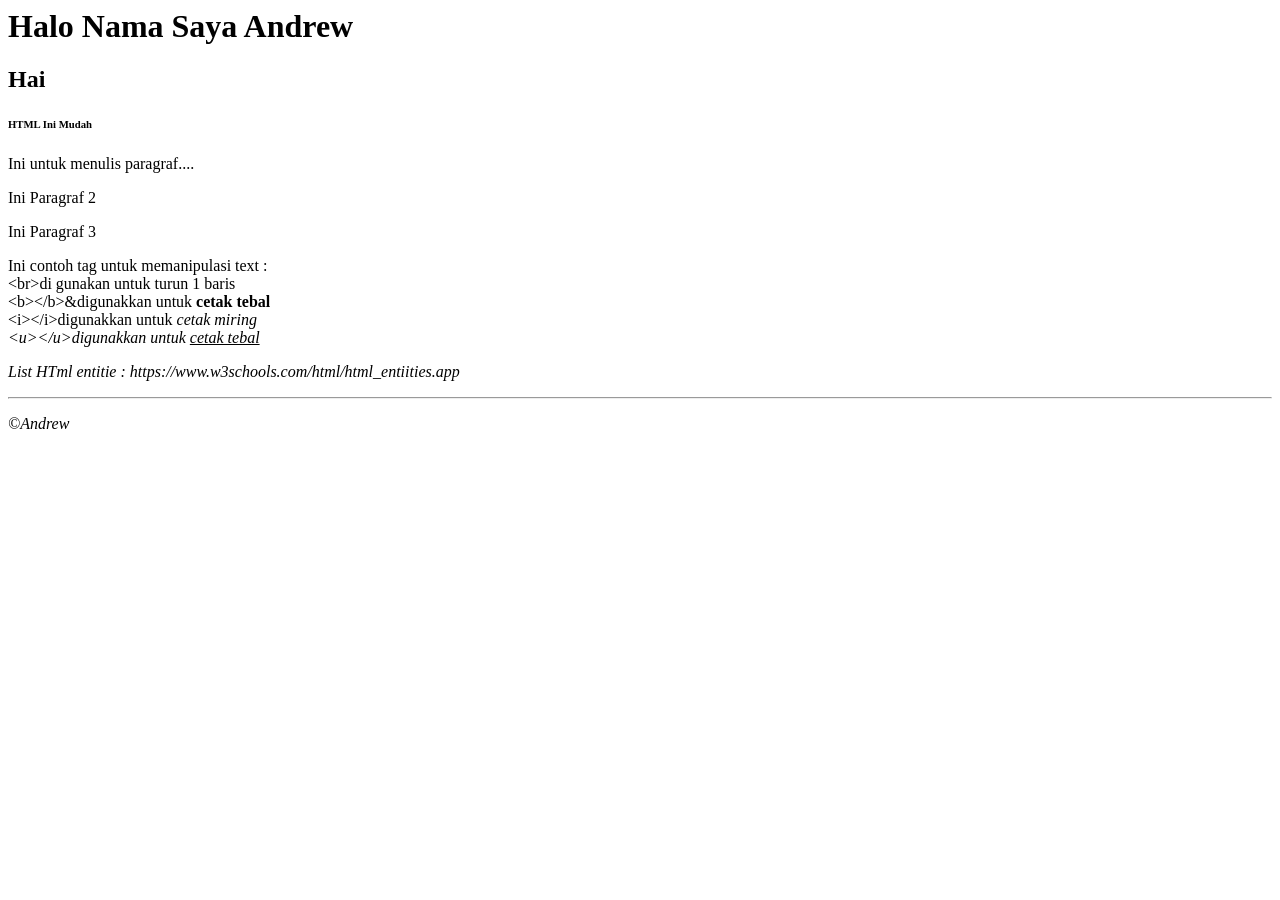
<file: pertemuan3/index.html>
<html>
    <head>
        <title>Belajar HTML Part1</title>
    <body>
        <h1>Halo Nama Saya Andrew</h1>
        <h2>Hai</h2>
        <h6>HTML Ini Mudah</h6>
        <p>Ini untuk menulis paragraf....</p>
        <p>Ini Paragraf 2</p>
        <p>Ini Paragraf 3</p>
        <p> Ini contoh tag untuk memanipulasi text :<br>
            &lt;br&gt;di gunakan untuk turun 1 baris<br>
            &lt;b&gt;&lt;/b&gt;&digunakkan untuk <b>cetak tebal</b><br>
            &lt;i&gt;&lt;/i&gt;digunakkan untuk <i>cetak miring</b><br>
            &lt;u&gt;&lt;/u&gt;digunakkan untuk <u>cetak tebal</u><br>





        </p>
        <p>List HTml entitie : https://www.w3schools.com/html/html_entiities.app</p>
        <hr>
        <p>&copy;Andrew</p>
    </body>

</head>    
</html>
</file>
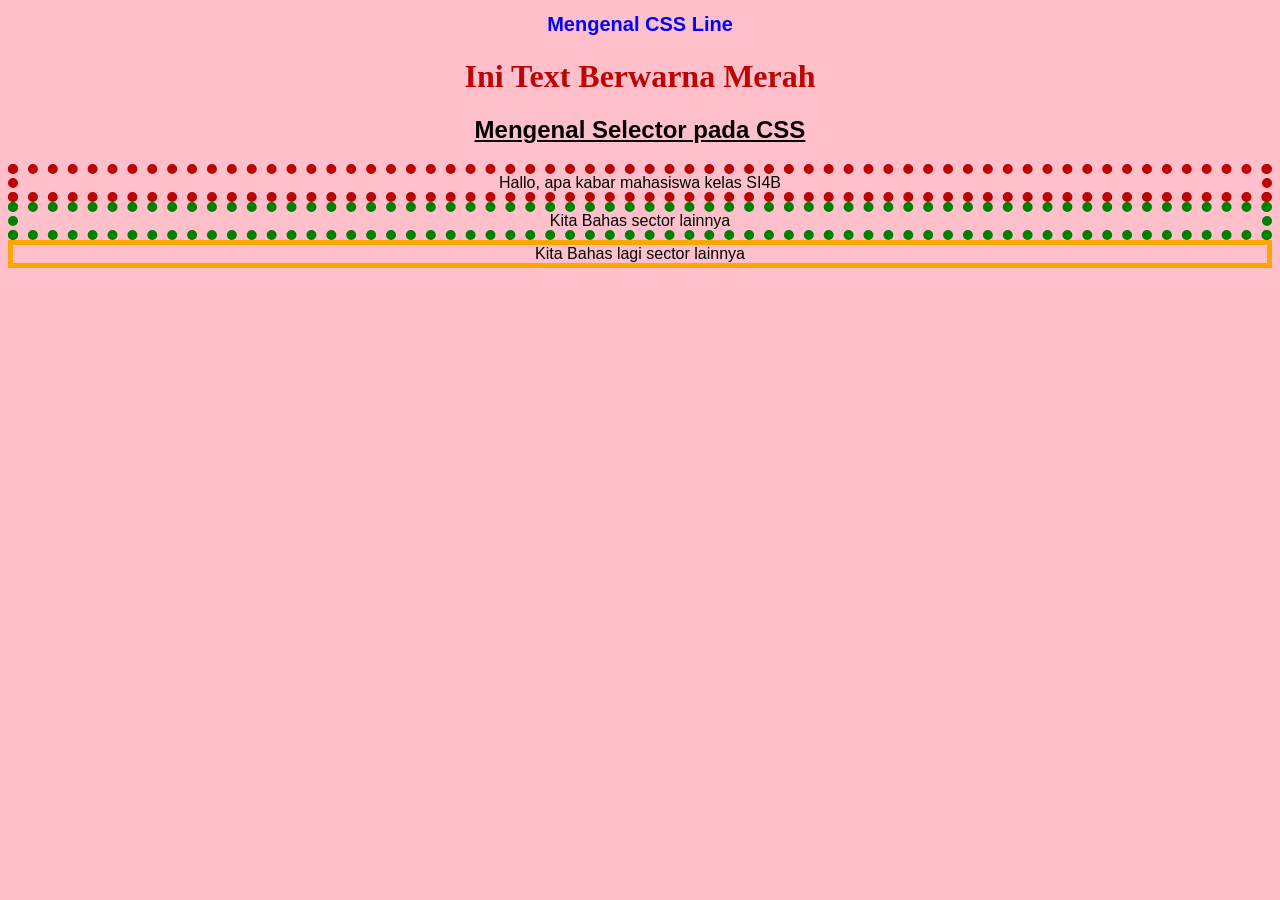
<file: Pertemuan5/index.html>
<!DOCTYPE html>
<html lang="en">
<head>
    <meta charset="UTF-8">
    <meta name="viewport" content="width=device-width, initial-scale=1.0">
    <title>CSS</title>
    <style>
        /* Ini Internal CSS */
        /* Selector Tag HTML */
        body{
            background-color: pink;
            text-align: center;
            font-family: 'Gill Sans', 'Gill Sans MT', Calibri, 'Trebuchet MS', sans-serif;
        }
        h2{
            text-decoration: underline;
        }
        div{
            border-width: 10px;
            border-style: dotted;
            border-color: #000;
        }
        /* Selector Class */
        .border-warna-merah{
            border-color: #bd0303;
        }
        .border-warna-biru{
            border-color: blue;
        }
        .border-warna-hijau{
            border-color: green;
        }
        .border-spesial{
            border: 5px solid orange;
        }
    </style>
</head>
<body>
    <h1 style="color: blue; font-size: 15pt">Mengenal CSS Line</h1>
    <h1 style="color: #bd0303; font-family: 'Times New Roman', Times, serif;">Ini Text Berwarna Merah</h1>
    <h2>Mengenal Selector pada CSS</h2>
    <div class="border-warna-merah">
        Hallo, apa kabar mahasiswa kelas SI4B
    </div>
    <div class="border-warna-hijau" >
        Kita Bahas sector lainnya
    </div>
    <div class="border-warna-biru border-spesial">Kita Bahas lagi sector lainnya</div>
</body>
</html>
</file>
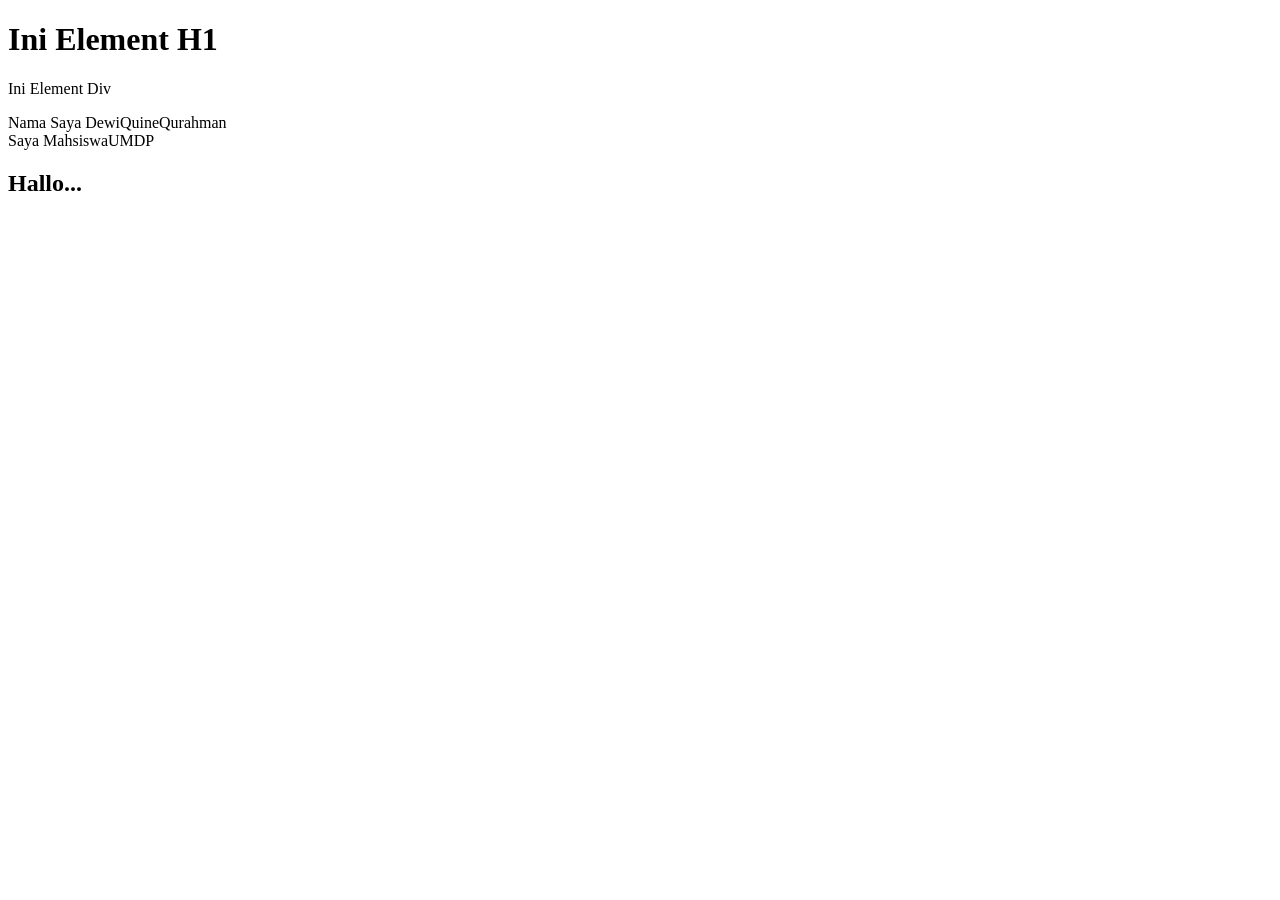
<file: pertemuan7/index.html>
<!DOCTYPE html>
<html lang="en">
<head>
    <meta charset="UTF-8">
    <meta name="viewport" content="width=device-width, initial-scale=1.0">
    <title>JavaScript</title>
    <script>
        //output console
        console.log("Hallo JavaScript");
        console.error("Ini Pesan Error");
        console.table(["Apel", "Jeruk"]);
       
    </script>
</head>
<body>
    <h1>Ini Element H1</h1>
    <div>Ini Element Div</div>
    <p id="demo"></p>
    <script>
        //Output DOcument
        //alert("Hallo JavaScript")
        //var nama = prompt("Masukkan Nama Anda");
        //console.log("Hallo, " + nama);
        //var isJomblo = confirm("Apakah Anda Jomblo, kalo ya, mau lanjut?");
        //if(isJomblo){
        //    console.log("Cie soloo");
        //}else{
        //    console.log("Byeee....");
        //}

        // Output Document - DOM
        document.write("<h2>Hallo...</h2>")
        document.getElementById("demo").innerHTML = "Nama Saya DewiQuineQurahman";
        document.getElementById("demo").innerHTML += "</br>Saya MahsiswaUMDP";

        //Variabel
        var nama = "Tofik Ferdinand"; //string
        var npm = "2428240099";//number (int)
        var isMale= true; //boolean
        var hobi =["Reading", "Writing", "Watching"];//array
        var nilaiKuliah = {"namaMK":"PAW1", "Nilai Huruf":"A", "NilaiAngka":"90"};//object
    
    </script>
</body>
</html>
</file>
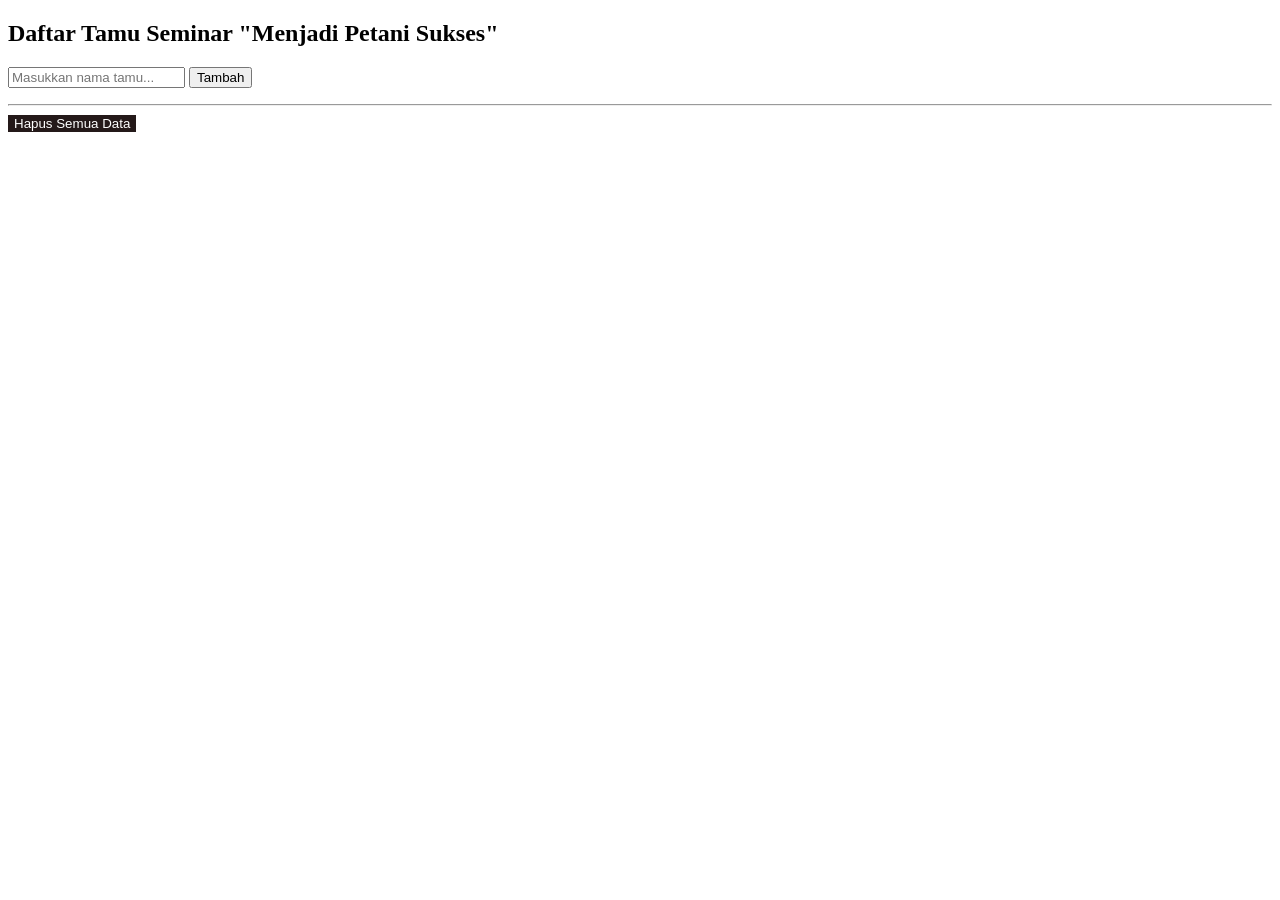
<file: pertemuan9/latihan.html>
<!DOCTYPE html>
<html lang="en">
<head>
    <meta charset="UTF-8">
    <meta name="viewport" content="width=device-width, initial-scale=1.0">
    <title>Buku Tamu Seminar</title>
</head>
<body>
    <div class="container">
        <h2>Daftar Tamu Seminar "Menjadi Petani Sukses"</h2>
        <input type="text" id="guestInput" placeholder="Masukkan nama tamu...">
        <button onclick="addGuest()">Tambah</button>

        <ul id="guestList"></ul>

        <hr>
        <button style="background-color: rgb(36, 25, 25); color: white; border: none;"
        onclick="clearList()">
            Hapus Semua Data
        </button>
    </div>
    <script src="script.js"></script>
</body>
</html>
</file>
